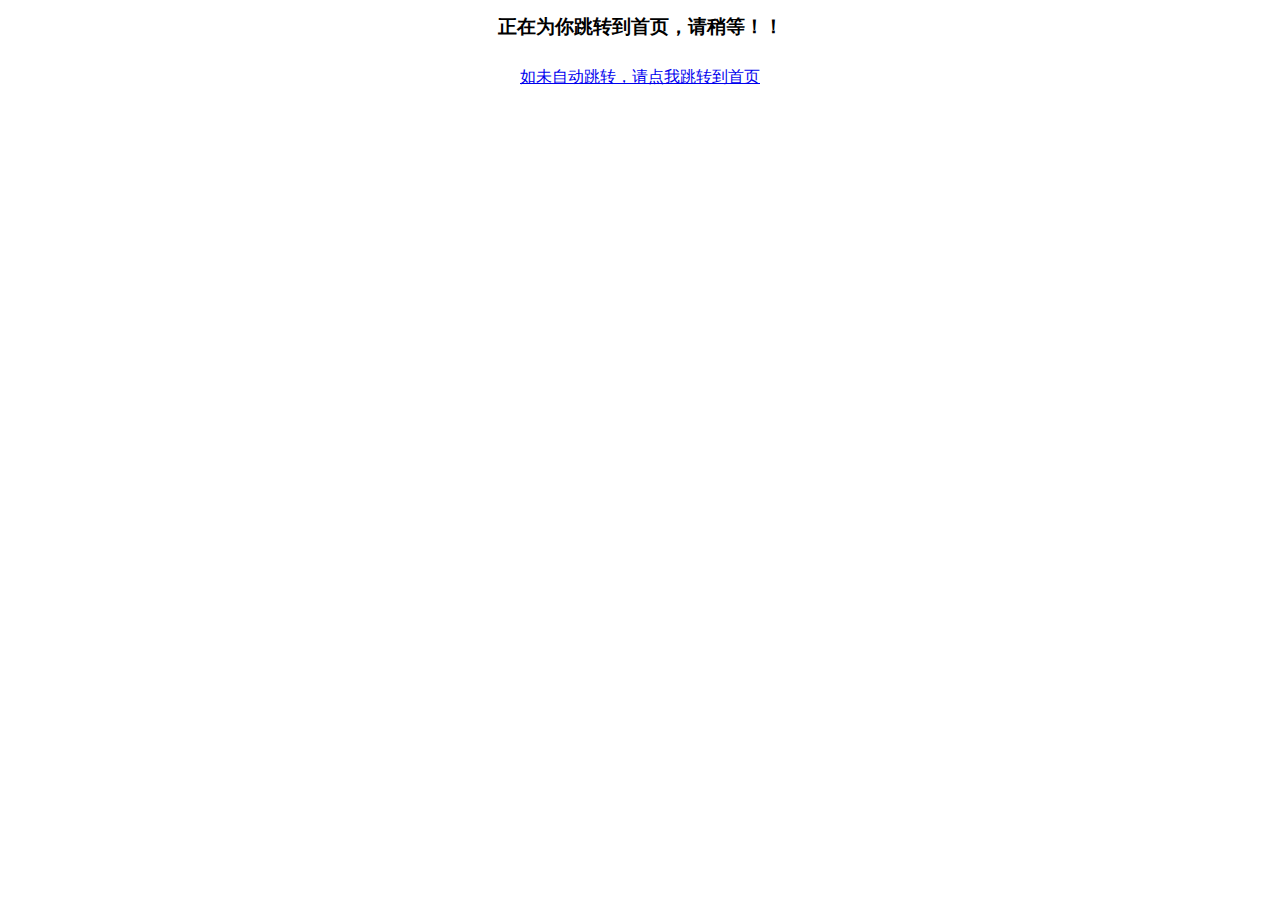
<file: src/main/webapp/html/index.html>
<!DOCTYPE html>
<html lang="en">
<head>
    <meta charset="UTF-8">
    <title>自动跳转</title>
    <link href="../images/favicon.ico" rel="icon" type="image/x-icon" />
    <link href="../images/favicon.ico" rel="shortcut icon" type="image/x-icon" />
</head>
<body style="text-align: center;height: 100%;line-height: 100%">
<h3>正在为你跳转到首页，请稍等！！</h3>
<script>
  setTimeout(function(){
      location.href="/books/base/home.controller";
  },1000)
</script>
<br/>
<a href="/books/base/home.controller">如未自动跳转，请点我跳转到首页</a>
</body>
</html>
</file>
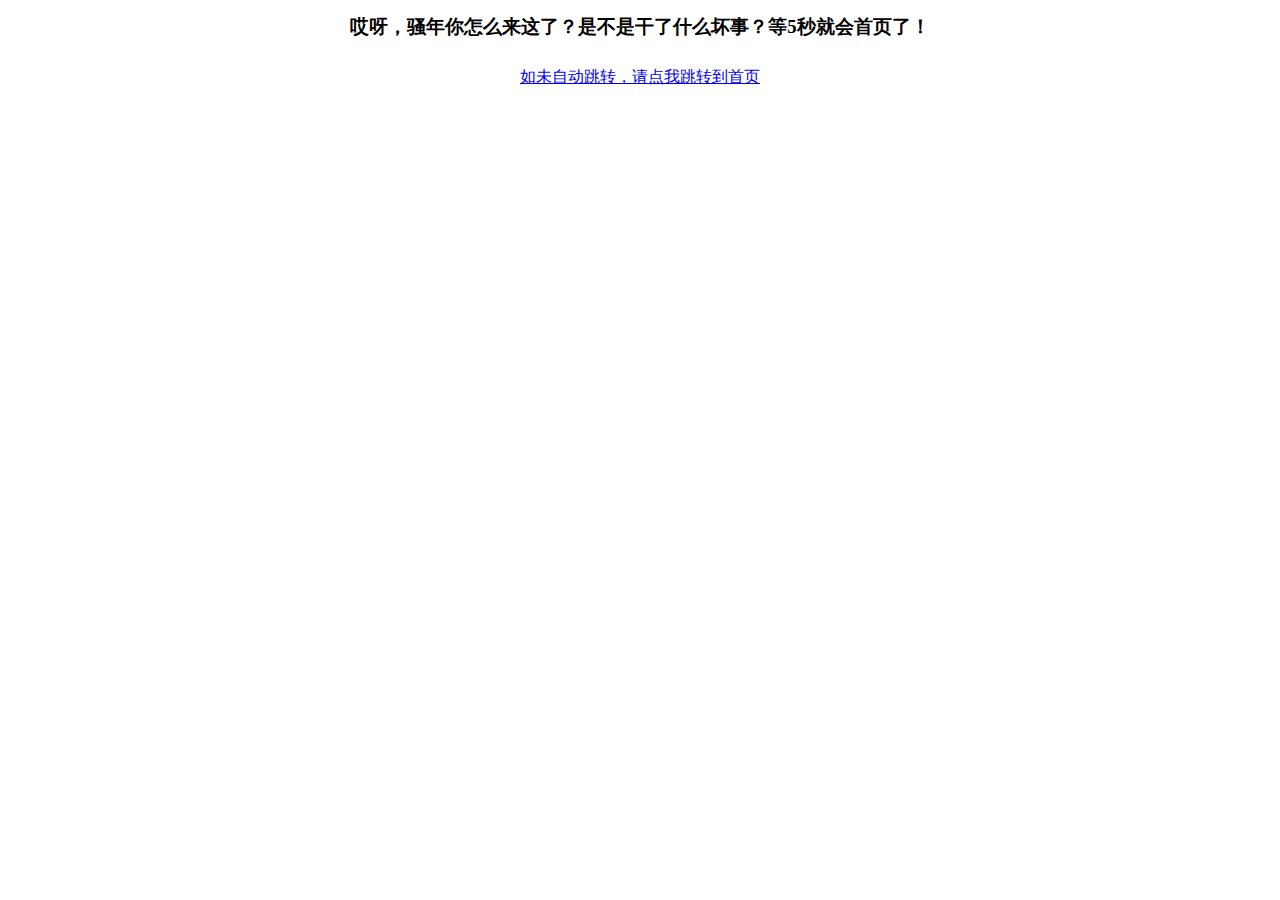
<file: src/main/webapp/html/unauthorized.html>
<!DOCTYPE html>
<html lang="en">
<head>
    <meta charset="UTF-8">
    <title>权限不足</title>
    <link href="../images/favicon.ico" rel="icon" type="image/x-icon" />
    <link href="../images/favicon.ico" rel="shortcut icon" type="image/x-icon" />
</head>
<body style="text-align: center;height: 100%;line-height: 100%">

<h3>哎呀，骚年你怎么来这了？是不是干了什么坏事？等5秒就会首页了！</h3>
<script>
    setTimeout(function(){
        location.href="/books/base/home.controller";
    },5000)
</script>
<br/>
<a href="/books/base/home.controller">如未自动跳转，请点我跳转到首页</a>

</body>
</html>
</file>
